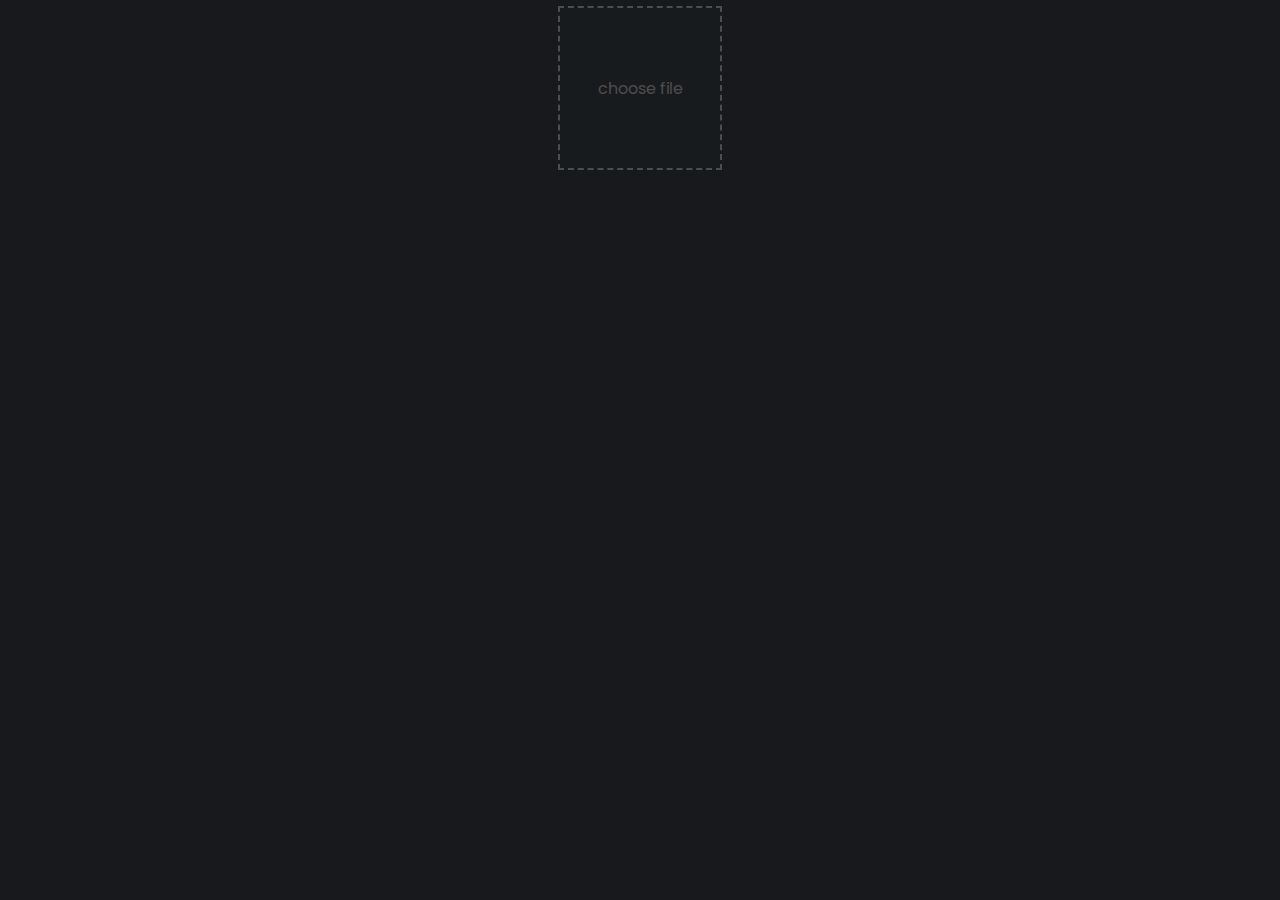
<file: webm/index.html>
<!DOCTYPE html>
<html lang="en">
<head>
  <meta charset="UTF-8">
  <meta name="viewport" content="width=device-width, initial-scale=1.0">
  <script src="./main.js" defer></script>
  <link rel="stylesheet" href="./style.css">
  <link rel="shortcut icon" href="./favicon.ico" type="image/x-icon">
  <title>alo</title>
</head>
<body>
  <div class="file">
    <input type="file" name="video" accept="video/mp4">
    <canvas id="mainCanvas"></canvas>
    <label>choose file</label>
  </div>
</body>
</html>
</file>
<file: webm/style.css>
@import url('https://fonts.googleapis.com/css2?family=Poppins:ital,wght@0,100;0,200;0,300;0,400;0,500;0,600;0,700;0,800;0,900;1,100;1,200;1,300;1,500;1,600;1,700;1,800;1,900');

body {
  display: flex;
  justify-content: center;
  background-color: hsl(220, 10%, 10%);
}

.file {
  --accent-color: hsl(0, 0%, 30%);
  --size: 10rem;

  position: relative;

  display: flex;
  justify-content: center;
  align-items: center;

  width: var(--size);
  height: var(--size);

  font-family: 'Poppins', sans-serif;

  background-color: hsl(220, 100%, 90%, 0.01);
}

.file input[type=file] {
  position: absolute;

  width: var(--size);
  height: var(--size);

  z-index: 100;
  cursor: pointer;
  opacity: 0;
}

.file canvas {
  position: absolute;

  width: var(--size);
  height: var(--size);

  border: 2px dashed var(--accent-color);
}

.file label {
  position: absolute;

  color: var(--accent-color);
}

.file a {
 font-size: 1.2rem;
}


.hidden {
  opacity: 0;
}


a {
  text-decoration: none;
  color: inherit;
}

a:hover {
  color: inherit;
}
</file>
